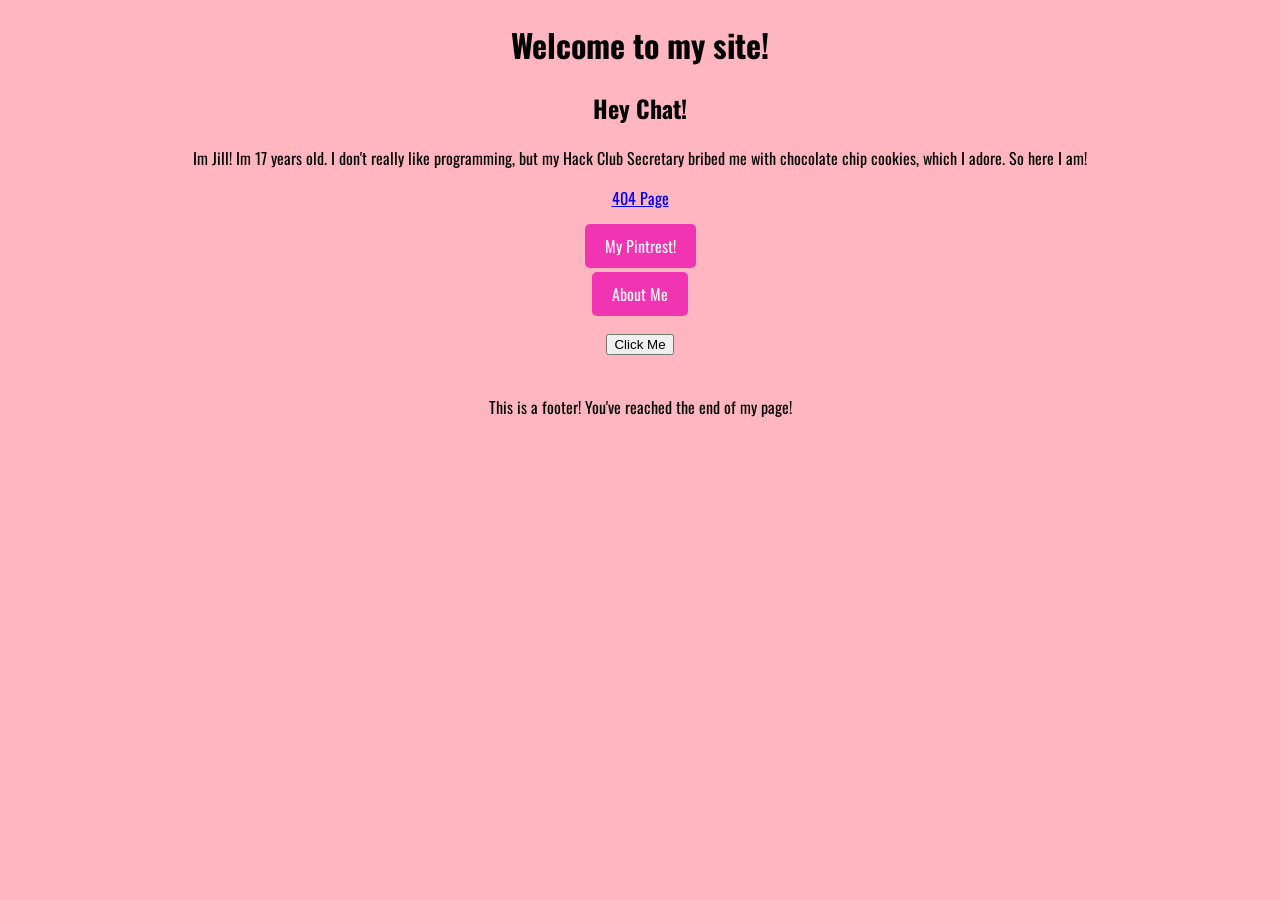
<file: index.html>
<!DOCTYPE html>
<html>
    <head>
        <title>
            Jill's Site
        </title>
        <link rel="preconnect" href="https://fonts.googleapis.com">
		<link rel="preconnect" href="https://fonts.gstatic.com" crossorigin>
		<link href="https://fonts.googleapis.com/css2?family=Oswald:wght@200..700&display=swap" rel="stylesheet">
		<link rel="stylesheet" href="./style.css" />
        <link rel="icon" type="image/x-icon" href="https://png.pngtree.com/png-vector/20260111/ourmid/pngtree-vintage-television-with-colorful-static-screen-png-image_18485881.webp">
    </head>
    <body>
        <h1>
            Welcome to my site!
        </h1>
        <h2>
            Hey Chat!
        </h2>
        <p>
            Im Jill! Im 17 years old. I don't really like programming, but my Hack Club Secretary bribed me with chocolate chip cookies, which I adore. So here I am!
        </p>
        <a href="404.html"> 404 Page</a>
        <br>
        <br>
        <a href="https://pin.it/2DU3P4tFa" style="text-decoration: none; padding: 10px 20px; background-color: #f134b2; color: white; border-radius: 5px;">My Pintrest!</a>
        <br>
        <br>
        <a href="about_me.html" style="text-decoration: none; padding: 10px 20px; background-color: #f134b2; color: white; border-radius: 5px;">About Me</a>
        <br>
        <br>
        <button onclick="alert('Im doing this instead of my Calculus hw, im cooked')">Click Me</button>

        <br>
        <br>
        <footer>
            <p>This is a footer! You've reached the end of my page!</p>
        </footer>
    </body>
</html>
</file>
<file: style.css>
body {
	background-color: lightpink;
	font-family: Oswald;
	h1:hover{
		color: deeppink;
	}
	p:hover{
		color: blue;
	}
	text-align: center;
}

.oswald-uniquifier {
  font-family: "Oswald", sans-serif;
  font-optical-sizing: auto;
  font-weight: 200;
  font-style: normal;
}
</file>
